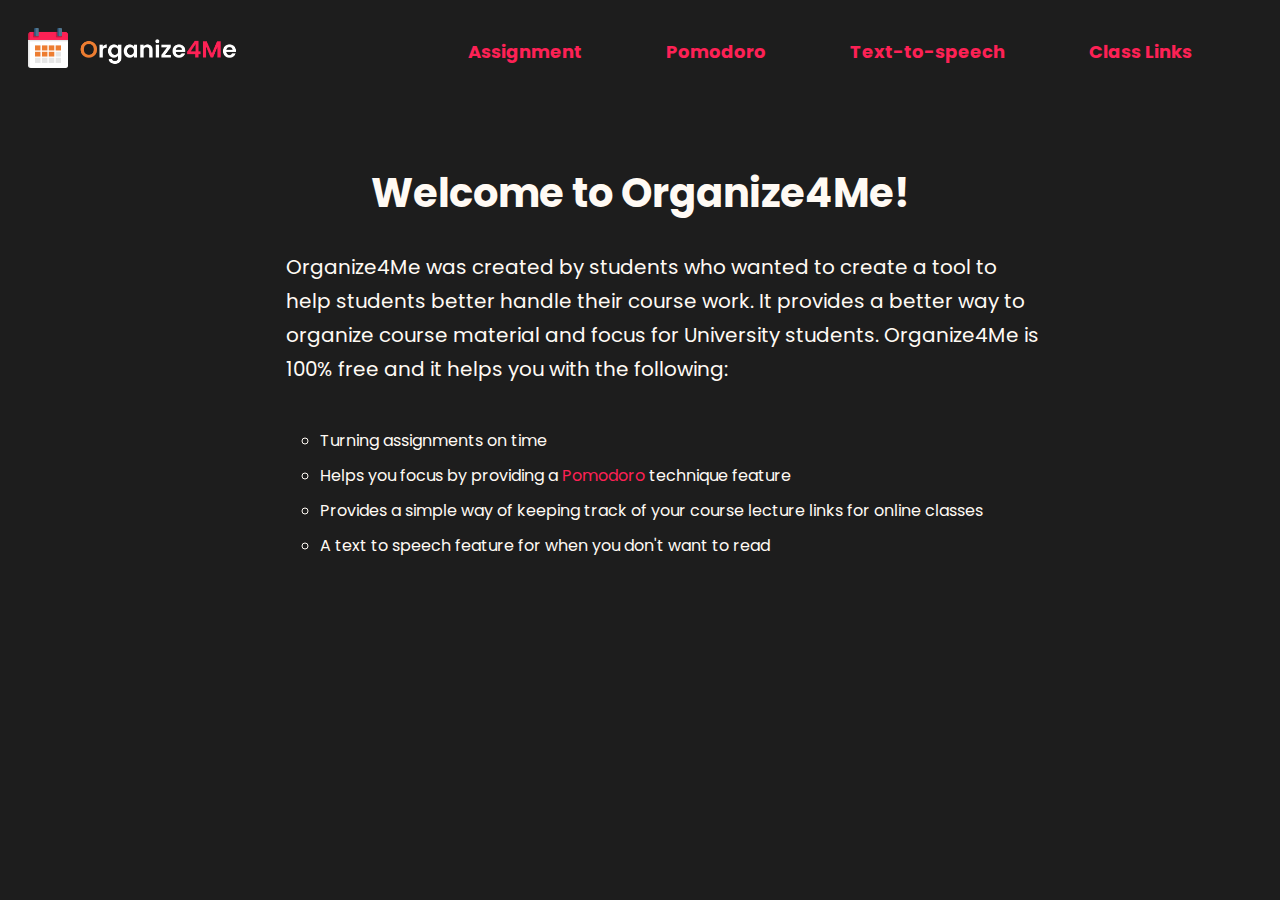
<file: Landing_page/index.html>
<!DOCTYPE html>
<html lang="en">
<head>
    <meta charset="UTF-8">
    <meta http-equiv="X-UA-Compatible" content="IE=edge">
    <meta name="viewport" content="width=device-width, initial-scale=1.0">
    <link rel="stylesheet" href="landing.css">
    <link rel="icon" href="/images/calendar.png">
    <title>Organize4Me - Welcome!</title>
</head>

<header>
    
    <img src="/images/logo.png" alt="logo" height="40" class="logo">

    <div class="menubar">
        <a href="/Assignment_Page/assignment.html" class="menu_options">Assignment</a>
        <a href="/Pomodoro/Pomodoro.html" class="menu_options">Pomodoro</a>
        <a href="/text-to-speech/text_to_speech.html" class="menu_options">Text-to-speech</a>
        <a href="/class_links/calendar.html" class="menu_options">Class Links</a>
        
    </div>
    
</header>

<body>
    <!-- <div id="wrapper">
        <div class="sidebar">
            <a href="/Signin_Page/login.html" class="menu_options" style="margin-left: 400px;">Login</a>
            <a href="/Sign_up/sign_up.html" class="menu_options">Sign Up</a>
            <img src="/images/logo.png" alt="logo" height="60">
        </div>
    </div> -->

    <div class="main_content">
        <center>
            <h1>Welcome to Organize4Me!</h1>
        </center>
        <p>
            Organize4Me was created by students who wanted to 
            create a tool to help students better handle their 
            course work. It
            provides a better way to organize course material 
            and focus for University students. Organize4Me is 100% 
            free and it helps you with the following:
            <ul>
                <li>Turning assignments on time</li>
                <li>
                    Helps you focus by providing a 
                    <a href="https://en.wikipedia.org/wiki/Pomodoro_Technique" target="_blank">Pomodoro</a> 
                    technique feature
                </li>
                <li>Provides a simple way of keeping track of your course lecture links for online classes</li>
                <li>A text to speech feature for when you don't want to read</li>
            </ul>
        </p>
    </div>

</body>
</html>
</file>
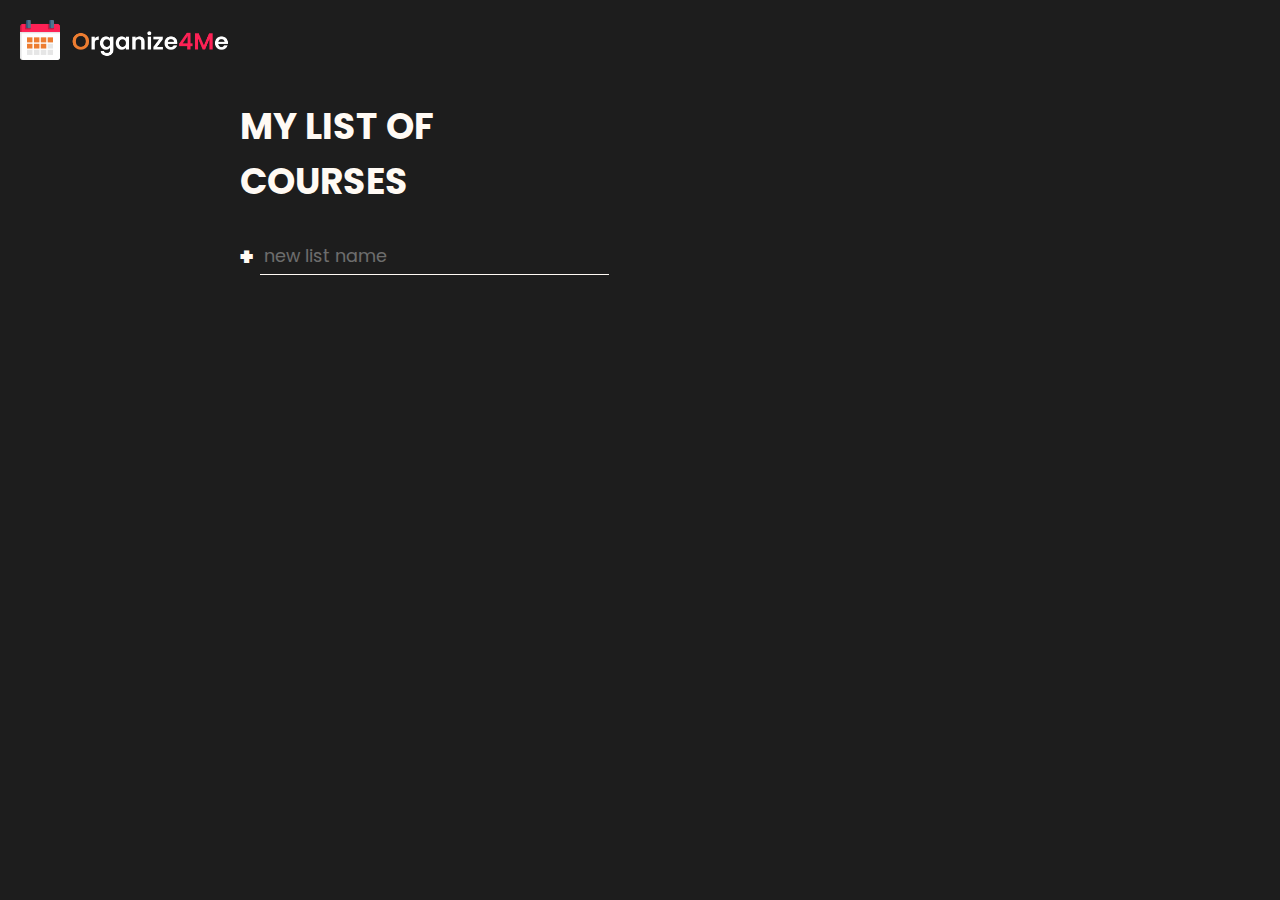
<file: Assignment_Page/assignment.html>
<!DOCTYPE html>
<html lang="en">
  <head>
    <meta charset="UTF-8" />
    <meta name="viewport" content="width=device-width, initial-scale=1.0" />
    <meta http-equiv="X-UA-Compatible" content="ie=edge" />
    <title>Assignment</title>
    <link
      href="https://fonts.googleapis.com/css?family=Work+Sans:300,400,700,900&display=swap"
      rel="stylesheet"
    />
    <link rel="stylesheet" href="css/main.css" />
    <link rel="icon" href="/images/calendar.png">
    <script defer src="script.js"></script>
  </head>

  <header>
    <a href="/Landing_page/index.html">
    <img src="/images/logo.png" alt="logo" height="40" class="logo">
  </a>

    <!-- <div class="menubar">
      <a href="/Landing_page/index.html" class="menu_options">Home</a>
        <a href="/Pomodoro/Pomodoro.html" class="menu_options">Pomodoro</a>
        <a href="/text-to-speech/text_to_speech.html" class="menu_options">Text-to-speech</a>
        <a href="/class_links/calendar.html" class="menu_options">Class Links</a>
        
    </div> -->
  </header>

  <body>
    <!-- <div id="wrapper">
      <div class="sidebar">
          <a href="/Pomodoro/Pomodoro.html" class="menu_options">Pomodoro</a>
          <a href="/text-to-speech/text_to_speech.html" class="menu_options">Text To Speech</a>
          <a href="/Landing_page/index.html" class="menu_options">Home</a>
          <img src="/images/logo.png" alt="logo" height="60">
      </div>
  </div> -->
  <div class="padding_to"></div>
    <!-- <center><h1 style="margin-left: 110%;">ASSIGNMENTS</h1></center> -->

    <div class="all-tasks">
      <h2 class="task-list-title">MY LIST OF COURSES</h2>
      <ul class="task-list" data-lists></ul>

      <form action="" data-new-list-form>
        <input 
          type="text"
          class="new list"
          data-new-list-input
          placeholder="new list name"
          aria-label="new list name"
        />
        <button class="btn create" aria-label="create new list">+</button>
      </form>
    </div>

    <div class="todo-list" data-list-display-container>
      <div class="todo-header">
        <h2 class="list-title" data-list-title>LINKS</h2>
        <p class="task-count" data-list-count>3 Assignment remaining</p>
      </div>

      <div class="todo-body">
        <div class="tasks" data-tasks></div>

        <div class="new-task-creator">
            <form action="" data-new-task-form>
                <input 
                  type="text"
                  data-new-task-input
                  class="new task"
                  placeholder="new task name"
                  aria-label="new task name"
                />
                <button class="btn create" aria-label="create new task">+</button>
                
              </form>
              
        </div>

        <div class="delete-stuff">
          <button class="btn delete" data-clear-complete-tasks-button>Clear completed Assignment</button>
          <button class="btn delete" data-delete-list-button>Delete list</button>
        </div>
        
      </div>
      
    </div>

   
    </div>
    <template id="task-template">
      <div class="task">
        <input type="checkbox" />
        <label>
          <span class="custom-checkbox"></span>
        </label>
      </div>
    </template>
  </body>
</html>
</file>
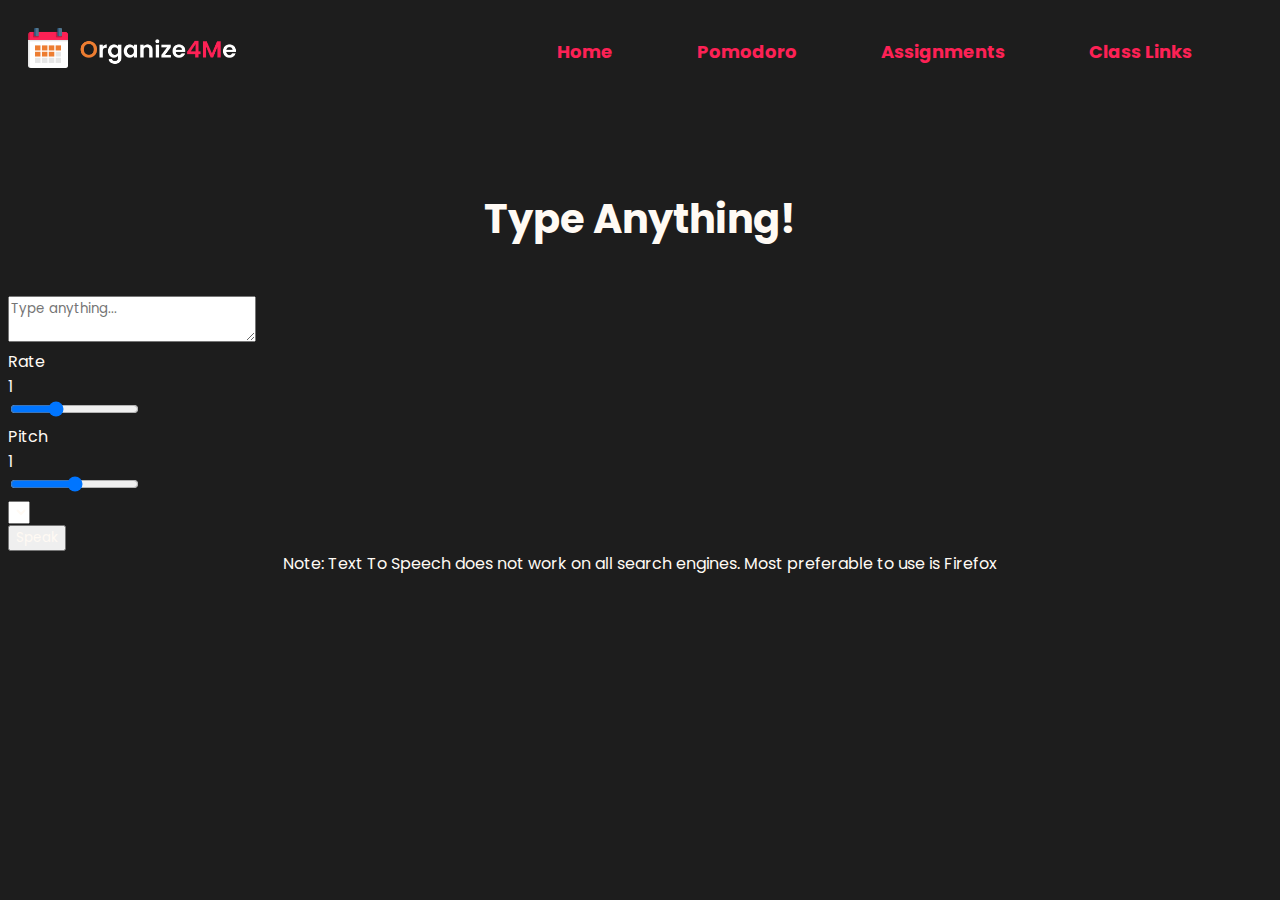
<file: text-to-speech/text_to_speech.html>
<!DOCTYPE html>
<html lang="en">

<head>
  <meta charset="UTF-8">
  <meta name="viewport" content="width=device-width, initial-scale=1.0">
  <meta http-equiv="X-UA-Compatible" content="ie=edge">
  <link rel="stylesheet" href="https://stackpath.bootstrapcdn.com/bootstrap/4.1.3/css/bootstrap.min.css" integrity="sha384-MCw98/SFnGE8fJT3GXwEOngsV7Zt27NXFoaoApmYm81iuXoPkFOJwJ8ERdknLPMO"
    crossorigin="anonymous">
    <link rel="icon" href="/images/calendar.png">
  <link rel="stylesheet" href="text_to_speech.css">

  <title>Text-To-Speech</title>
</head>

<header>
    
  <img src="/images/logo.png" alt="logo" height="40" class="logo">

  <div class="menubar">
    <a href="/Landing_page/index.html" class="menu_options">Home</a>
    <a href="/Pomodoro/Pomodoro.html" style="text-decoration:none" class="menu_options">Pomodoro</a>
    <a href="/Assignment_Page/assignment.html" style="text-decoration:none" class="menu_options">Assignments</a>
    <a href="/class_links/calendar.html" class="menu_options">Class Links</a>
  </div>
  
</header>

<body class="text-white">
  <!-- <div id="wrapper">
    <div class="sidebar">
        <a href="/Assignment_Page/assignment.html" class="menu_options">Assignments</a>
        <a href="/Pomodoro/Pomodoro.html" class="menu_options">Pomodoro</a>
        <a href="/text-to-speech/text_to_speech.html" class="menu_options">Text To Speech</a>
        <img src="/images/logo.png" alt="logo" height="60">
    </div>
</div> -->

  <div class="container text-center main_content" style="margin-left:auto;margin-right:auto">
    <h1 style="padding-bottom: 20px;">Type Anything!</h1>
    <div class="row">
      <div class="col-md-6 mx-auto">
        <form class="mb-5">
          <div class="form-group">
            <textarea name="" id="text-input" class="form-control form-control-lg" placeholder="Type anything..."></textarea>
          </div>
          <div class="form-group">
            <label for="rate">Rate</label>
            <div id="rate-value" class="badge badge-primary float-right">1</div>
            <input type="range" id="rate" class="custom-range" min="0.5" max="2" value="1" step="0.1">
          </div>
          <div class="form-group">
            <label for="pitch">Pitch</label>
            <div id="pitch-value" class="badge badge-primary float-right">1</div>
            <input type="range" id="pitch" class="custom-range" min="0" max="2" value="1" step="0.1">
          </div>
          <div class="form-group">
            <select id="voice-select" class="form-control form-control-lg"></select>
          </div>
          <button class="btn btn-light btn-lg btn-block">Speak</button>
        </form>
         
      
      </div>
    </div>
  </div>
<center>Note: Text To Speech does not work on all search engines. Most preferable to use is Firefox</center>
  <script src="https://code.jquery.com/jquery-3.3.1.slim.min.js" integrity="sha384-q8i/X+965DzO0rT7abK41JStQIAqVgRVzpbzo5smXKp4YfRvH+8abtTE1Pi6jizo"
    crossorigin="anonymous"></script>
  <script src="https://cdnjs.cloudflare.com/ajax/libs/popper.js/1.14.3/umd/popper.min.js" integrity="sha384-ZMP7rVo3mIykV+2+9J3UJ46jBk0WLaUAdn689aCwoqbBJiSnjAK/l8WvCWPIPm49"
    crossorigin="anonymous"></script>
  <script src="https://stackpath.bootstrapcdn.com/bootstrap/4.1.3/js/bootstrap.min.js" integrity="sha384-ChfqqxuZUCnJSK3+MXmPNIyE6ZbWh2IMqE241rYiqJxyMiZ6OW/JmZQ5stwEULTy"
    crossorigin="anonymous"></script>
  <script src="js/main.js"></script>
</body>

</html>
</file>
<file: Landing_page/landing.css>
@import url("https://fonts.googleapis.com/css2?family=Poppins:wght@300&display=swap");

* {
  text-decoration: none;
  color: rgb(255, 250, 244);
  font-family: "Poppins", sans-serif;
}

body {
  background-color: rgb(29, 29, 29);
  color: white;
}

#wrapper .sidebar {
  position: fixed;
  left: 0;
  top: 0;
  background-color: rgb(14, 13, 13);
  width: 100%;
  height: 9%;
}

h1 {
  font-size: 40px;
  text-align: center;
}

li {
  padding-top: 35px;
  line-height: 0;
  margin-left: 15%;
  margin-right: 10%;
  list-style-type: circle;
}

a {
  color: #fd2155;
}

a:hover {
  color: grey;
}

.main_content {
  margin-left: 10%;
  margin-top: 7%;
  margin-right: 10%;
}

p {
  font-size: 20px;
  margin-left: 15%;
  margin-right: 10%;
  line-height: 170%;
}

img {
  position: absolute;
  right: 0;
}

#wrapper{
  font-size: 23px;
}

header {
  overflow:hidden;
  padding-top:20px;
}

.menu_options{
  font-family: Poppins;
  font-weight: Bold;
  font-size:18px;
  margin-right:80px;
  color:rgba(253,33,85,1);
  
}

.menubar{
  float:right;
  margin-top:10px;
}

.logo{
  position:relative;
  left:20px;
}
</file>
<file: Assignment_Page/css/main.css>
@import url("https://fonts.googleapis.com/css2?family=Poppins:wght@300&display=swap");

:root {
  --clr-primary: rgb(148, 0, 211);
  --clr-light: #f4f4f4;
  --clr-dark: #333;
  --clr-warning: rgb(99, 36, 36);
}

*,
*::before,
*::after {
  font-family: inherit;
  box-sizing: border-box;
}

body {
  margin: 0;
  font-family: "Work Sans", sans-serif;
  font-weight: 300;
  font-size: 1.5rem;
  background-color: var(--clr-primary);
  color: var(--clr-light);
  display: grid;
  grid:
    "header header header header" auto "...... lists  active ......" auto/1fr minmax(
      100px,
      300px
    )
    minmax(250px, 500px) 1fr;
}

.title {
  grid-area: header;
  text-align: center;
  font-size: calc(7vw + 2rem);
  font-weight: 800;
  color: rgba(0, 0, 0, 0.1);
  letter-spacing: 2px;
  margin: -0.3em 0 0.5em;
}

.all-tasks {
  grid-area: lists;
}

.task-list {
  font-size: 1.2rem;
  line-height: 1.7;
  list-style: circle;
  padding-left: 1.1em;
}

.list-name {
  cursor: pointer;
}

.list-name:hover {
  opacity: 0.7;
}

form {
  display: flex;
}

.btn {
  cursor: pointer;
  background: 0;
  border: 0;
  padding: 0;
  color: inherit;
}

.btn.create {
  font-size: 1.5rem;
  font-weight: 900;
  margin-right: 0.25em;
  transition: opacity 250ms ease-in;
}

.btn.create:hover {
  opacity: 0.7;
}

.btn.delete {
  margin-top:0px;
  opacity: 0.7;
  font-size: 1rem;
  transition: color 200ms;
  color:black;
}

.btn.delete:hover {
  color: var(--clr-warning);
}

.new {
  background: transparent;
  border: 0;
  color: inherit;
  border-bottom: 1px solid currentColor;
  font-size: inherit;
  outline: none;
  padding: 0.25em;
  transition: border-bottom 150ms ease-in;
  order: 2;
}
.new::-webkit-input-placeholder {
  opacity: 0.4;
  color:#e4e4e4;
}

.new:-ms-input-placeholder {
  opacity: 0.4;
}

.new::-ms-input-placeholder {
  opacity: 0.4;
}

.new::placeholder {
  opacity: 0.4;
}

.new:focus {
  border-bottom-width: 3px;
}

.new:focus::-webkit-input-placeholder {
  opacity: 0.15;
}

.new:focus:-ms-input-placeholder {
  opacity: 0.15;
}

.new:focus::-ms-input-placeholder {
  opacity: 0.15;
}

.new:focus::placeholder {
  opacity: 0.15;
}

.new.list {
  font-size: 1.1rem;
}

.new.task {
  margin-bottom: 0;
}

.new.task::placeholder{
  color:black;
}

.active-list {
  font-weight: 700;
}

.todo-list {
  --spacer: 2rem;
  grid-area: active;
  background: var(--clr-light);
  color: var(--clr-dark);
}

.todo-header {
  padding: var(--spacer);
  background: #ED7D31;
  display: flex;
  align-items: center;
  justify-content: space-between;
}

.list-title {
  margin: 0 1em 0 0;
}

.task-count {
  margin: 0;
  font-size: 1rem;
}

.todo-body {
  padding: var(--spacer);
  position: relative;
 
}

.new-task-creator .create {
  color: var(--clr-primary);
  color:#ED7D31;
}

[type="checkbox"] {
  opacity: 0;
  position: absolute;
}

.task label {
  display: flex-inline;
  align-items: center;
  position: relative;
  color:#ED7D31;
}

.task {
  position: relative;
  margin-bottom: 1.25em;
}

.task::after {
  content: "";
  position: absolute;
  right: 0;
  left: 0;
  bottom: -0.5em;
  height: 1px;
  background: currentColor;
  opacity: 0.1;
  
}

.custom-checkbox {
  --size: 0.75em;
  display: inline-block;
  width: var(--size);
  height: var(--size);
  margin-right: var(--size);
  cursor: pointer;
  border: 2px solid currentColor;
  border-radius: 50%;
  -webkit-transform: scale(1);
  transform: scale(1);
  transition: -webkit-transform 300ms ease-in-out;
  transition: transform 300ms ease-in-out;
  transition: transform 300ms ease-in-out, -webkit-transform 300ms ease-in-out;
}

.task:hover .custom-checkbox,
[type="checkbox"]:focus + label .custom-checkbox {
  -webkit-transform: scale(1.2);
  transform: scale(1.2);
  color: var(--clr-primary);
}

[type="checkbox"]:checked + label .custom-checkbox {
  background: var(--clr-primary);
  border-color: var(--clr-primary);
  box-shadow: inset 0 0 0px 2px white;
}

[type="checkbox"]:checked + label {
  opacity: 0.5;
}

.task label::after {
  content: "";
  position: absolute;
  left: 0;
  right: 0;
  left: 1.5em;
  top: 50%;
  height: 3px;
  background: currentColor;
  -webkit-transform: scaleX(0);
  transform: scaleX(0);
  -webkit-transform-origin: right;
  transform-origin: right;
  transition: -webkit-transform 150ms ease-in-out;
  transition: transform 150ms ease-in-out;
  transition: transform 150ms ease-in-out, -webkit-transform 150ms ease-in-out;
}

[type="checkbox"]:checked + label::after {
  -webkit-transform: scaleX(1);
  transform: scaleX(1);
  -webkit-transform-origin: left;
  transform-origin: left;
}

.delete-stuff {
  display: flex;
  justify-content: space-evenly;
  position: absolute;
  width: 100%;
  left: 0;
  bottom:-35px;
  color: var(--clr-light);
  padding-bottom:20px;
}

* {
  text-decoration: none;
  color: rgb(255, 250, 244);
  font-family: "Poppins", sans-serif;
}

body {
  background-color: rgb(29, 29, 29);
  color: white;
}

#wrapper .sidebar {
  position: fixed;
  left: 0;
  top: 0;
  background-color: rgb(14, 13, 13);
  width: 100%;
  height: 9%;
}

h1 {
  font-size: 40px;
  text-align: center;
}

a {
  color: #fd2155;
}

a:hover {
  color: grey;
}

.main_content {
  margin-left: 15%;
}

p {
  font-size: 20px;
  margin-left: 15%;
  margin-right: 10%;
  line-height: 170%;
}

.title {
  margin-left: 15px;
  font-size: 100px;
}

img {
  position: absolute;
  right: 0;
}

#wrapper{
  font-size: 23px;
}

header {
  overflow:hidden;
  padding-top:20px;
}

.menu_options{
  font-family: Poppins;
  font-weight: Bold;
  font-size:18px;
  margin-right:80px;
  color:rgba(253,33,85,1);
  
}

.menubar{
  float:right;
  margin-top:10px;
}

.logo{
  position:relative;
  left:20px;
}
</file>
<file: text-to-speech/text_to_speech.css>
@import url("https://fonts.googleapis.com/css2?family=Poppins:wght@300&display=swap");

* {
  text-decoration: none;
  color: rgb(255, 250, 244);
  font-family: "Poppins", sans-serif;
}

#wrapper .sidebar {
  position: fixed;
  left: 0;
  top: 0;
  background-color: rgb(14, 13, 13);
  width: 100%;
  height: 9%;
}

h1 {
  font-size: 40px;
  text-align: center;
}

a {
  color: #fd2155;
}

a:hover {
  color: grey;
}

.main_content {
  margin-left: 15%;
  margin-top: 9%;
  margin-right: 10%;
}

p {
  font-size: 20px;
  margin-left: 15%;
  margin-right: 10%;
  line-height: 170%;
}

img {
  position: absolute;
  right: 0;
}

#wrapper{
  font-size: 23px;
}

body {
  background-color: rgb(29, 29, 29);
  color: white;
}

header {
  overflow:hidden;
  padding-top:20px;
}

.menu_options{
  font-family: Poppins;
  font-weight: Bold;
  font-size:18px;
  margin-right:80px;
  color:rgba(253,33,85,1);
}

.menubar{
  float:right;
  margin-top:10px;
}

.logo{
  position:relative;
  left:20px;
}
</file>
